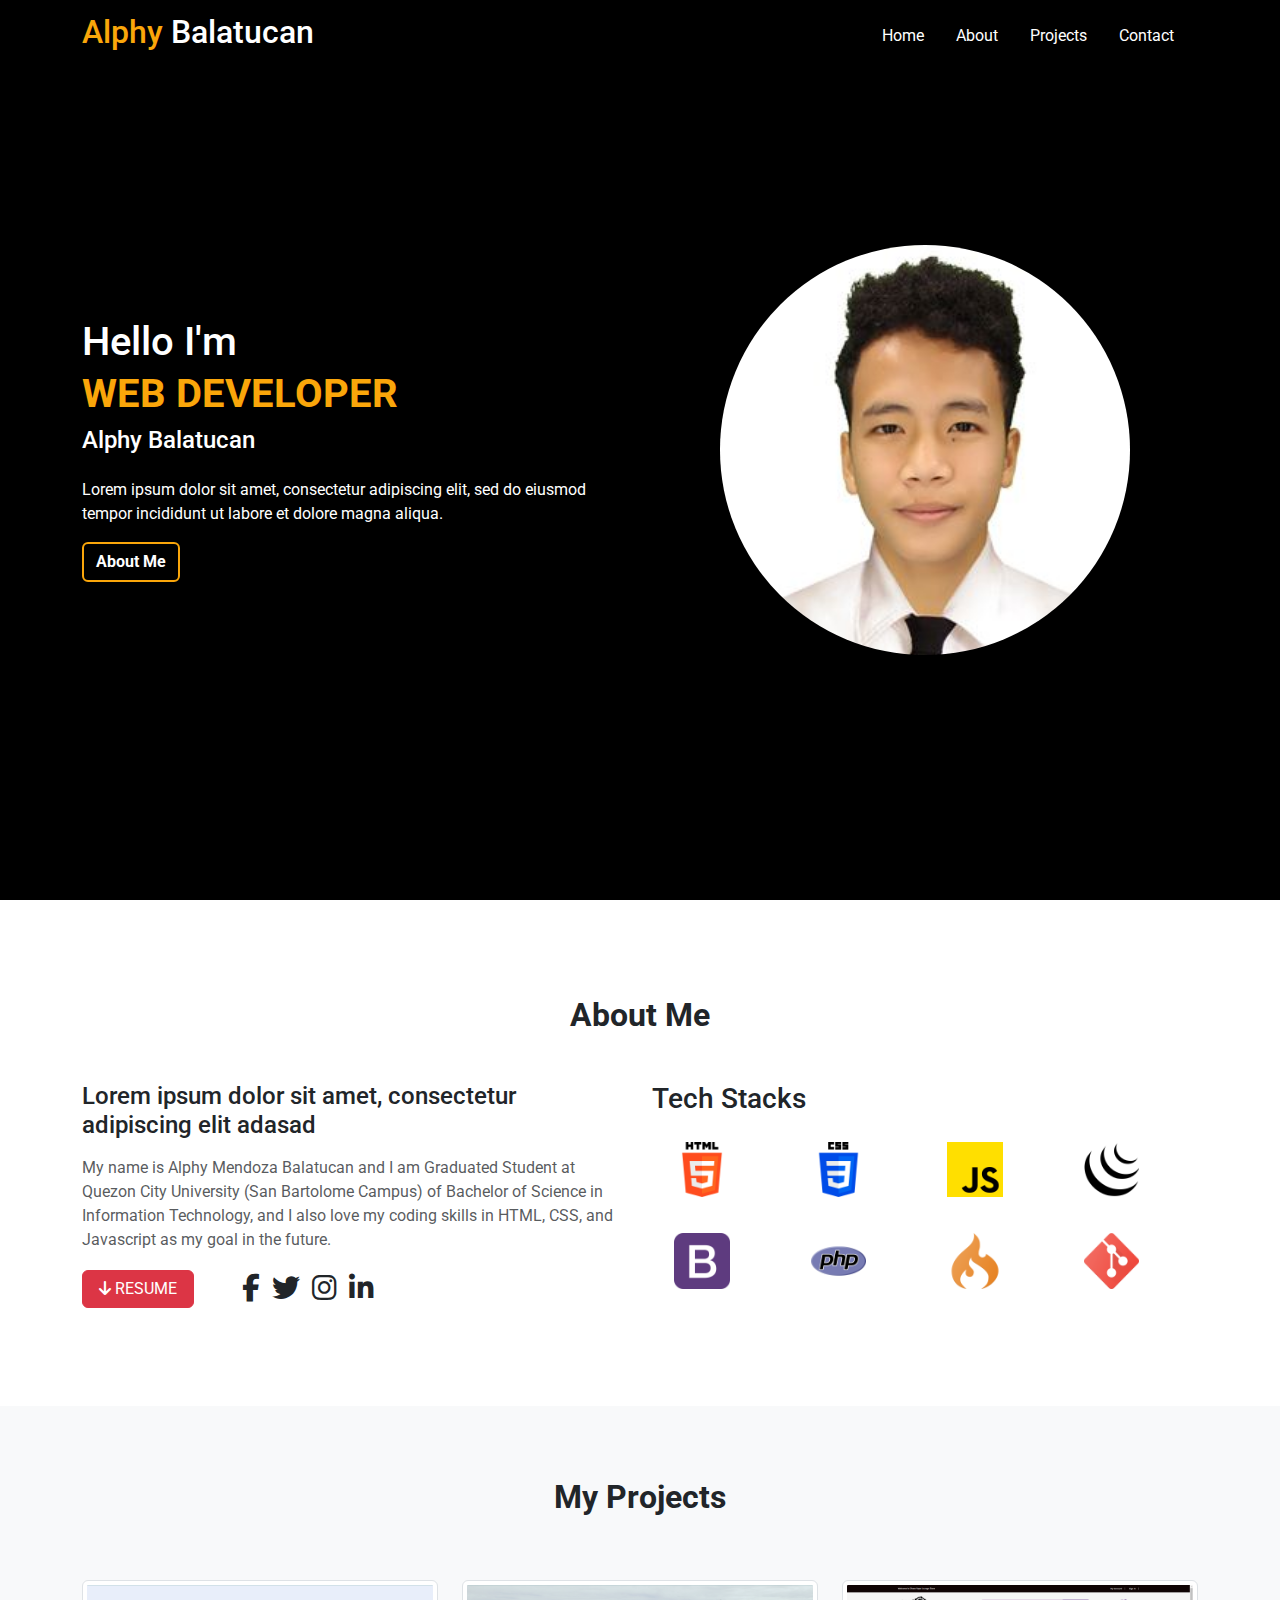
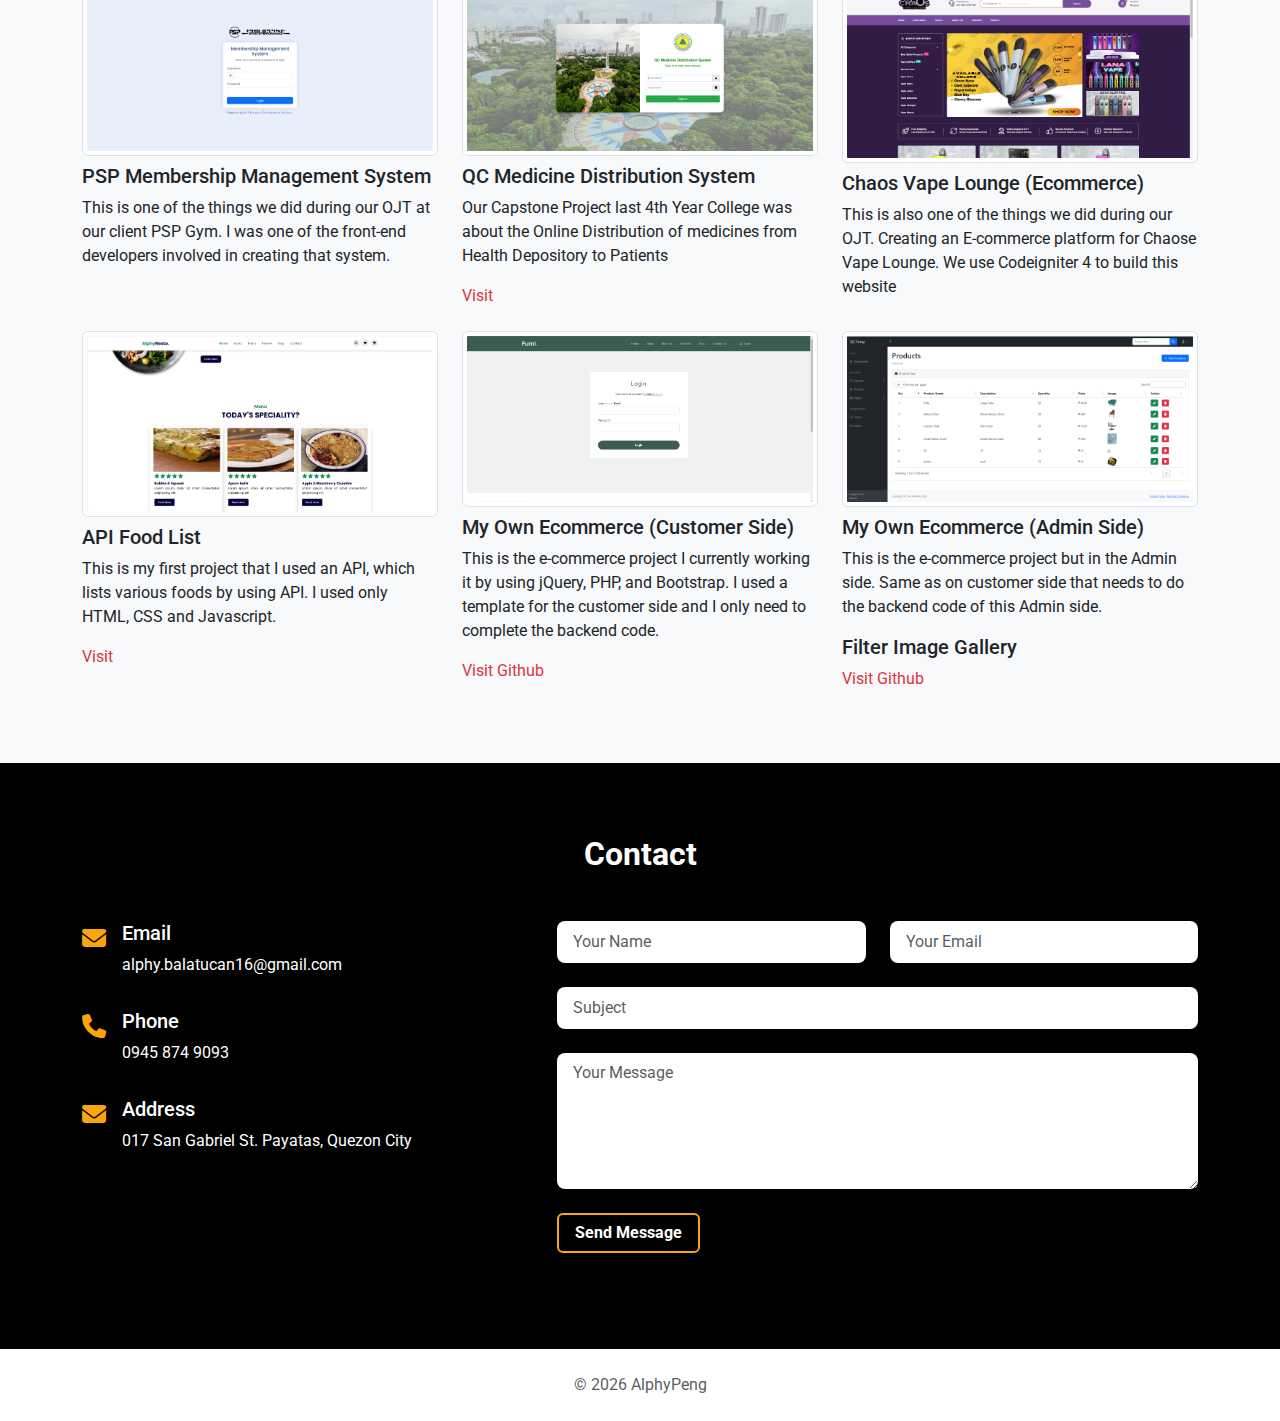
<file: website.html>
<!DOCTYPE html>
<html lang="en">
  <head>
    <meta charset="utf-8" />
    <meta name="viewport" content="width=device-width, initial-scale=1" />
    <title>Alphy Portfolio</title>
    <!-- Font Awesome -->
    <link
      rel="stylesheet"
      href="https://cdnjs.cloudflare.com/ajax/libs/font-awesome/6.4.0/css/all.min.css"
    />

    <!-- CSS -->
    <link rel="stylesheet" href="style.css" />

    <!--Google Fonts-->
    <style>
      @import url("https://fonts.googleapis.com/css2?family=Roboto:wght@300;400;500;700;900&display=swap");
    </style>

    <!-- Bootstrap -->
    <link
      href="https://cdn.jsdelivr.net/npm/bootstrap@5.3.3/dist/css/bootstrap.min.css"
      rel="stylesheet"
      integrity="sha384-QWTKZyjpPEjISv5WaRU9OFeRpok6YctnYmDr5pNlyT2bRjXh0JMhjY6hW+ALEwIH"
      crossorigin="anonymous"
    />
  </head>

  <body>
    <!-- NAVBAR -->
    <nav class="navbar fixed-top navbar-expand-lg dark-navbar">
      <div class="container">
        <a class="navbar-brand" href="#"
          ><h2 class="text-white">
            <span class="yellow-text">Alphy </span>Balatucan
          </h2></a
        >
        <button
          class="navbar-toggler"
          type="button"
          data-bs-toggle="collapse"
          data-bs-target="#navbarSupportedContent"
          aria-controls="navbarSupportedContent"
          aria-expanded="false"
          aria-label="Toggle navigation"
        >
          <span class="navbar-toggler-icon"></span>
        </button>
        <div
          class="collapse navbar-collapse justify-content-end"
          id="navbarSupportedContent"
        >
          <ul class="navbar-nav mb-2 mb-lg-0">
            <li class="nav-item me-3">
              <a class="nav-link text-white" aria-current="page" href="#home"
                >Home</a
              >
            </li>
            <li class="nav-item me-3">
              <a class="nav-link text-white" aria-current="page" href="#about"
                >About</a
              >
            </li>
            <li class="nav-item me-3">
              <a class="nav-link text-white" aria-current="page" href="#project"
                >Projects</a
              >
            </li>
            <li class="nav-item me-3">
              <a class="nav-link text-white" aria-current="page" href="#contact"
                >Contact</a
              >
            </li>
          </ul>
        </div>
      </div>
    </nav>
    <!-- NAVBAR END -->

    <!-- HOME SECTION -->
    <section class="home" id="home">
      <div class="container">
        <div class="row align-items-center align-content-center height">
          <div class="col-md-6 mt-5 mt-md-0">
            <div class="home-img text-center">
              <img
                src="img/Balatucan - 1x1.png"
                class="rounded-circle w-75"
                alt="profile img"
              />
            </div>
          </div>
          <div class="col-md-6 mt-5 mt-md-0 order-md-first">
            <div class="home-text">
              <h1 class="mb-1 text-white">Hello I'm</h1>
              <h1 class="text-uppercase fs-1 fw-bold yellow-text">
                Web Developer
              </h1>
              <h2 class="fs-4 text-white">Alphy Balatucan</h2>
              <p class="mt-4 text-white">
                Lorem ipsum dolor sit amet, consectetur adipiscing elit, sed do
                eiusmod tempor incididunt ut labore et dolore magna aliqua.
              </p>
              <a href="#about" class="btn text-white yellow-button">About Me</a>
            </div>
          </div>
        </div>
      </div>
    </section>
    <!-- HOME END -->

    <!-- ABOUT SECTION -->
    <section class="about bg-white py-5" id="about">
      <div class="container-lg py-5">
        <div class="row justify-content-center">
          <div class="col-lg-8">
            <div class="section-title text-center">
              <h2 class="fw-bold mb-5">About Me</h2>
            </div>
          </div>
        </div>
        <div class="row">
          <div class="col-md-6">
            <div class="about-text">
              <h3 class="fs-4 mb-3">
                Lorem ipsum dolor sit amet, consectetur adipiscing elit adasad
              </h3>
              <p class="text-muted">
                My name is Alphy Mendoza Balatucan and I am Graduated Student at
                Quezon City University (San Bartolome Campus) of Bachelor of
                Science in Information Technology, and I also love my coding
                skills in HTML, CSS, and Javascript as my goal in the future.
              </p>
            </div>
            <div class="row">
              <div class="col-lg-12 d-flex align-items-center">
                <a
                  href="file/RESUME2.pdf"
                  class="btn px-3 btn-danger me-5"
                  download="GFG"
                  ><i class="fa-solid fa-arrow-down"></i> RESUME</a
                >
                <div class="social-links">
                  <a
                    href="https://www.facebook.com/penge016"
                    target="_blank"
                    class="text-dark me-2 fs-3"
                    ><i class="fab fa-facebook-f"></i
                  ></a>
                  <a href="#" class="text-dark me-2 fs-3"
                    ><i class="fab fa-twitter"></i
                  ></a>
                  <a
                    href="https://www.instagram.com/alphypeng/?hl=en"
                    class="text-dark me-2 fs-3"
                    target="_blank"
                    ><i class="fab fa-instagram"></i
                  ></a>
                  <a
                    href="https://www.linkedin.com/in/balatucan-alphy-b8b76020b/"
                    target="_blank"
                    class="text-dark me-2"
                    ><i class="fab fa-linkedin-in fs-3"></i
                  ></a>
                </div>
              </div>
            </div>
          </div>
          <div class="col-md-6 mt-5 mt-md-0">
            <h3>Tech Stacks</h3>
            <div class="row image-stacks mt-3">
              <div class="col-md-3">
                <img src="img/html-5.png" alt="" />
              </div>
              <div class="col-md-3">
                <img src="img/css-3.png" alt="" />
              </div>
              <div class="col-md-3">
                <img src="img/js.png" alt="" />
              </div>
              <div class="col-md-3">
                <img src="img/social.png" alt="" />
              </div>
            </div>
            <div class="row image-stacks mt-3">
              <div class="col-md-3">
                <img src="img/bootstrap.png" alt="" />
              </div>
              <div class="col-md-3">
                <img src="img/php.png" alt="" />
              </div>
              <div class="col-md-3">
                <img src="img/social-media.png" alt="" />
              </div>
              <div class="col-md-3">
                <img src="img/social (1).png" alt="" />
              </div>
            </div>
          </div>
        </div>
      </div>
    </section>
    <!-- ABOUT END -->

    <!-- PROJECT SECTION -->
    <section class="project bg-body-tertiary py-5" id="project">
      <div class="container-lg py-4">
        <div class="row justify-content-center">
          <div class="col-lg-8">
            <div class="section-title text-center">
              <h2 class="fw-bold mb-5">My Projects</h2>
            </div>
          </div>
        </div>
        <div class="row">
          <div class="col-md-6 col-lg-4 mt-3">
            <div class="project-item">
              <img
                src="img/psp.png"
                class="w-100 img-thumbnail"
                alt="project item"
              />
              <h3 class="text-capitalize fs-5 my-2">
                PSP Membership Management System
              </h3>
              <p>
                This is one of the things we did during our OJT at our client
                PSP Gym. I was one of the front-end developers involved in
                creating that system.
              </p>
              <!-- <a href="#" class="text-danger text-decoration-none">Live Demo</a> -->
            </div>
          </div>
          <div class="col-md-6 col-lg-4 mt-3">
            <div class="project-item">
              <img
                src="img/qcmds.png"
                class="w-100 img-thumbnail"
                alt="project item"
              />
              <h3 class="text-capitalize fs-5 my-2">
                QC Medicine Distribution System
              </h3>
              <p>
                Our Capstone Project last 4th Year College was about the Online
                Distribution of medicines from Health Depository to Patients
              </p>
              <a
                href="https://quezoncitymds.bsite.net/"
                class="text-danger text-decoration-none"
                target="_blank"
                >Visit</a
              >
            </div>
          </div>
          <div class="col-md-6 col-lg-4 mt-3">
            <div class="project-item">
              <img
                src="img/ecom.png"
                class="w-100 img-thumbnail"
                alt="project item"
              />
              <h3 class="text-capitalize fs-5 my-2">
                Chaos Vape Lounge (Ecommerce)
              </h3>
              <p>
                This is also one of the things we did during our OJT. Creating
                an E-commerce platform for Chaose Vape Lounge. We use
                Codeigniter 4 to build this website
              </p>
              <!-- <a href="#" class="text-danger text-decoration-none">Live Demo</a> -->
            </div>
          </div>
          <div class="col-md-6 col-lg-4 mt-3">
            <div class="project-item">
              <img
                src="img/food.png"
                class="w-100 img-thumbnail"
                alt="project item"
              />
              <h3 class="text-capitalize fs-5 my-2">API Food List</h3>
              <p>
                This is my first project that I used an API, which lists various
                foods by using API. I used only HTML, CSS and Javascript.
              </p>
              <a
                href="https://alphypeng.github.io/foodapi.github.io/#menu"
                target="_blank"
                class="text-danger text-decoration-none"
                >Visit</a
              >
            </div>
          </div>
          <div class="col-md-6 col-lg-4 mt-3">
            <div class="project-item">
              <img
                src="img/ecomcusprac.png"
                class="w-100 img-thumbnail"
                alt="project item"
              />
              <h3 class="text-capitalize fs-5 my-2">
                My Own Ecommerce (Customer Side)
              </h3>
              <p>
                This is the e-commerce project I currently working it by using
                jQuery, PHP, and Bootstrap. I used a template for the customer
                side and I only need to complete the backend code.
              </p>
              <a href="#" class="text-danger text-decoration-none"
                >Visit Github</a
              >
            </div>
          </div>
          <div class="col-md-6 col-lg-4 mt-3">
            <div class="project-item">
              <img
                src="img/ecomadminprac.png"
                class="w-100 img-thumbnail"
                alt="project item"
              />
              <h3 class="text-capitalize fs-5 my-2">
                My Own Ecommerce (Admin Side)
              </h3>
              <p>
                This is the e-commerce project but in the Admin side. Same as on
                customer side that needs to do the backend code of this Admin
                side.
              </p>
              <h3 class="text-capitalize fs-5 my-2">filter image gallery</h3>
              <a href="#" class="text-danger text-decoration-none"
                >Visit Github</a
              >
            </div>
          </div>
        </div>
      </div>
    </section>
    <!-- PROJECT END -->

    <!-- CONTACT -->
    <section class="contact py-5" id="contact">
      <div class="container-lg py-4">
        <div class="row justify-content-center">
          <div class="col-lg-8">
            <div class="section-title text-center">
              <h2 class="fw-bold mb-5 text-white">Contact</h2>
            </div>
          </div>
        </div>
        <div class="row">
          <div class="col-md-5">
            <div class="contact-item d-flex mb-3">
              <div class="icon fs-4 yellow-text">
                <i class="fas fa-envelope"></i>
              </div>
              <div class="text ms-3">
                <h3 class="fs-5 text-white">Email</h3>
                <p class="text-white">alphy.balatucan16@gmail.com</p>
              </div>
            </div>
            <div class="contact-item d-flex mb-3">
              <div class="icon fs-4 yellow-text">
                <i class="fas fa-phone"></i>
              </div>
              <div class="text ms-3">
                <h3 class="fs-5 text-white">Phone</h3>
                <p class="text-white">0945 874 9093</p>
              </div>
            </div>
            <div class="contact-item d-flex mb-3">
              <div class="icon fs-4 yellow-text">
                <i class="fas fa-envelope"></i>
              </div>
              <div class="text ms-3">
                <h3 class="fs-5 text-white">Address</h3>
                <p class="text-white">
                  017 San Gabriel St. Payatas, Quezon City
                </p>
              </div>
            </div>
          </div>
          <div class="col-md-7">
            <div class="contact-form">
              <form>
                <div class="row">
                  <div class="col-lg-6 mb-4">
                    <input
                      type="text"
                      placeholder="Your Name"
                      class="form-control form-control-lg fs-6 border-0 shadow-sm"
                      name=""
                      id=""
                    />
                  </div>
                  <div class="col-lg-6 mb-4">
                    <input
                      type="text"
                      placeholder="Your Email"
                      class="form-control form-control-lg fs-6 border-0 shadow-sm"
                      name=""
                      id=""
                    />
                  </div>
                </div>
                <div class="row">
                  <div class="col-lg-12 mb-4">
                    <input
                      type="text"
                      placeholder="Subject"
                      class="form-control form-control-lg fs-6 border-0 shadow-sm"
                      name=""
                      id=""
                    />
                  </div>
                </div>
                <div class="row">
                  <div class="col-lg-12 mb-4">
                    <textarea
                      rows="5"
                      placeholder="Your Message"
                      class="form-control form-control-lg fs-6 border-0 shadow-sm"
                    ></textarea>
                  </div>
                </div>
                <div class="row">
                  <div class="col-lg-12 mb-4">
                    <button
                      type="submit"
                      class="btn yellow-button text-white px-3"
                    >
                      Send Message
                    </button>
                  </div>
                </div>
              </form>
            </div>
          </div>
        </div>
      </div>
    </section>
    <!-- CONTACT END -->

    <!-- FOOTER -->
    <footer class="footer borde-top py-4">
      <div class="container-lg">
        <div class="row">
          <div class="col-lg-12">
            <p class="m-0 text-center text-muted">
              &copy; <span id="year"></span> AlphyPeng
            </p>
          </div>
        </div>
      </div>
    </footer>
    <!-- FOOTER END -->

    <!-- JS Bootstrap -->
    <script
      src="https://cdn.jsdelivr.net/npm/bootstrap@5.3.3/dist/js/bootstrap.bundle.min.js"
      integrity="sha384-YvpcrYf0tY3lHB60NNkmXc5s9fDVZLESaAA55NDzOxhy9GkcIdslK1eN7N6jIeHz"
      crossorigin="anonymous"
    ></script>

    <script>
      let date = new Date();
      let currentYear = date.getFullYear();
      document.getElementById("year").innerText = currentYear;
    </script>
  </body>
</html>
</file>
<file: style.css>
* {
  font-family: "Roboto", sans-serif;
}

.dark-navbar {
  background-color: black;
}

.yellow-text {
  color: #faa60a;
}

/* Home Section */
.home {
  background: #000;
}

.home .yellow-button {
  border: #faa60a 2px solid;
  font-weight: bold;
}

.home .yellow-button:hover {
  background-color: #faa60a !important;
}

.home .height {
  height: 100vh;
}

.about .height {
  height: 50vh;
}

.about .image-stacks {
  display: flex;
  flex-wrap: wrap;
  justify-content: center;
  margin: auto;
}

.about .image-stacks .col-md-3 {
  flex: 0 0 calc(25% - 20px);
  margin: 10px;
}

.about .image-stacks img {
  width: 60%;
  height: auto;
}

@media screen and (max-width: 767px) {
  .about .image-stacks .col-md-3 {
    flex-basis: calc(20%);
    justify-content: center;
  }
}

.contact {
  background-color: #000;
}

.contact .yellow-button {
  border: #faa60a 2px solid;
  font-weight: bold;
}

.contact .yellow-button:hover {
  background-color: #faa60a !important;
}

.contact .placeholder-bg::placeholder {
  color: transparent; /* Hide the placeholder text */
}
.contact .placeholder-bg {
  background-color: rgb(129, 15, 15); /* Change this to your desired color */
}
</file>
